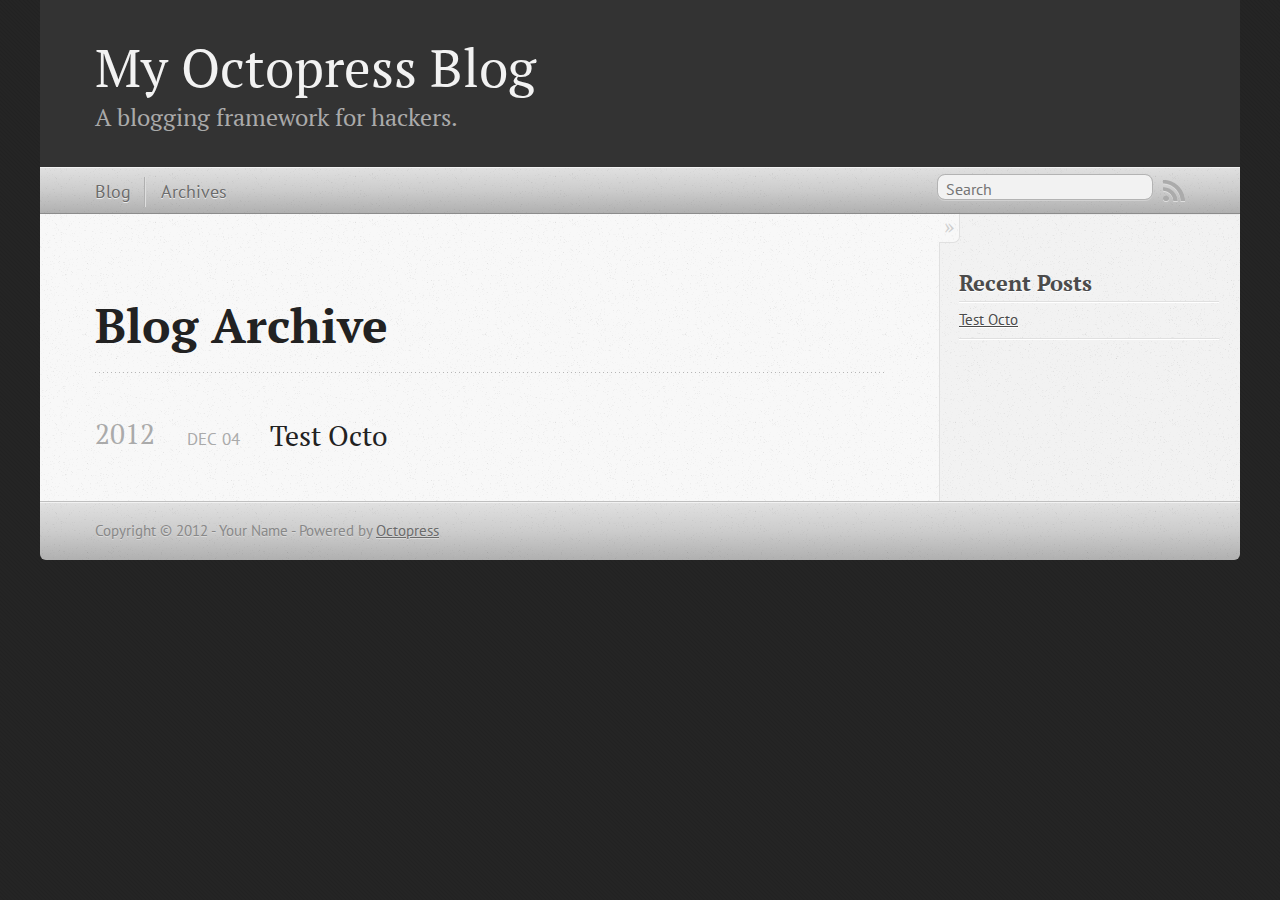
<file: blog/archives/index.html>
<!DOCTYPE html>
<!--[if IEMobile 7 ]><html class="no-js iem7"><![endif]-->
<!--[if lt IE 9]><html class="no-js lte-ie8"><![endif]-->
<!--[if (gt IE 8)|(gt IEMobile 7)|!(IEMobile)|!(IE)]><!--><html class="no-js" lang="en"><!--<![endif]-->
<head>
  <meta charset="utf-8">
  <title>Blog Archive - My Octopress Blog</title>
  <meta name="author" content="Your Name">

  
  <meta name="description" content=" Blog Archive 2012 Test Octo
Dec 04 2012 Recent Posts Test Octo ">
  

  <!-- http://t.co/dKP3o1e -->
  <meta name="HandheldFriendly" content="True">
  <meta name="MobileOptimized" content="320">
  <meta name="viewport" content="width=device-width, initial-scale=1">

  
  <link rel="canonical" href="http://pupik.github.com/blog/archives/">
  <link href="/favicon.png" rel="icon">
  <link href="/stylesheets/screen.css" media="screen, projection" rel="stylesheet" type="text/css">
  <script src="/javascripts/modernizr-2.0.js"></script>
  <script src="/javascripts/ender.js"></script>
  <script src="/javascripts/octopress.js" type="text/javascript"></script>
  <link href="/atom.xml" rel="alternate" title="My Octopress Blog" type="application/atom+xml">
  <!--Fonts from Google"s Web font directory at http://google.com/webfonts -->
<link href="http://fonts.googleapis.com/css?family=PT+Serif:regular,italic,bold,bolditalic" rel="stylesheet" type="text/css">
<link href="http://fonts.googleapis.com/css?family=PT+Sans:regular,italic,bold,bolditalic" rel="stylesheet" type="text/css">

  

</head>

<body   >
  <header role="banner"><hgroup>
  <h1><a href="/">My Octopress Blog</a></h1>
  
    <h2>A blogging framework for hackers.</h2>
  
</hgroup>

</header>
  <nav role="navigation"><ul class="subscription" data-subscription="rss">
  <li><a href="/atom.xml" rel="subscribe-rss" title="subscribe via RSS">RSS</a></li>
  
</ul>
  
<form action="http://google.com/search" method="get">
  <fieldset role="search">
    <input type="hidden" name="q" value="site:pupik.github.com" />
    <input class="search" type="text" name="q" results="0" placeholder="Search"/>
  </fieldset>
</form>
  
<ul class="main-navigation">
  <li><a href="/">Blog</a></li>
  <li><a href="/blog/archives">Archives</a></li>
</ul>

</nav>
  <div id="main">
    <div id="content">
      <div>
<article role="article">
  
  <header>
    <h1 class="entry-title">Blog Archive</h1>
    
  </header>
  
  <div id="blog-archives">



  
  <h2>2012</h2>

<article>
  
<h1><a href="/blog/2012/12/04/test-octo/">Test Octo</a></h1>
<time datetime="2012-12-04T14:16:00+00:00" pubdate><span class='month'>Dec</span> <span class='day'>04</span> <span class='year'>2012</span></time>


</article>

</div>

  
</article>

</div>

<aside class="sidebar">
  
    <section>
  <h1>Recent Posts</h1>
  <ul id="recent_posts">
    
      <li class="post">
        <a href="/blog/2012/12/04/test-octo/">Test Octo</a>
      </li>
    
  </ul>
</section>






  
</aside>


    </div>
  </div>
  <footer role="contentinfo"><p>
  Copyright &copy; 2012 - Your Name -
  <span class="credit">Powered by <a href="http://octopress.org">Octopress</a></span>
</p>

</footer>
  







  <script type="text/javascript">
    (function(){
      var twitterWidgets = document.createElement('script');
      twitterWidgets.type = 'text/javascript';
      twitterWidgets.async = true;
      twitterWidgets.src = 'http://platform.twitter.com/widgets.js';
      document.getElementsByTagName('head')[0].appendChild(twitterWidgets);
    })();
  </script>





</body>
</html>
</file>
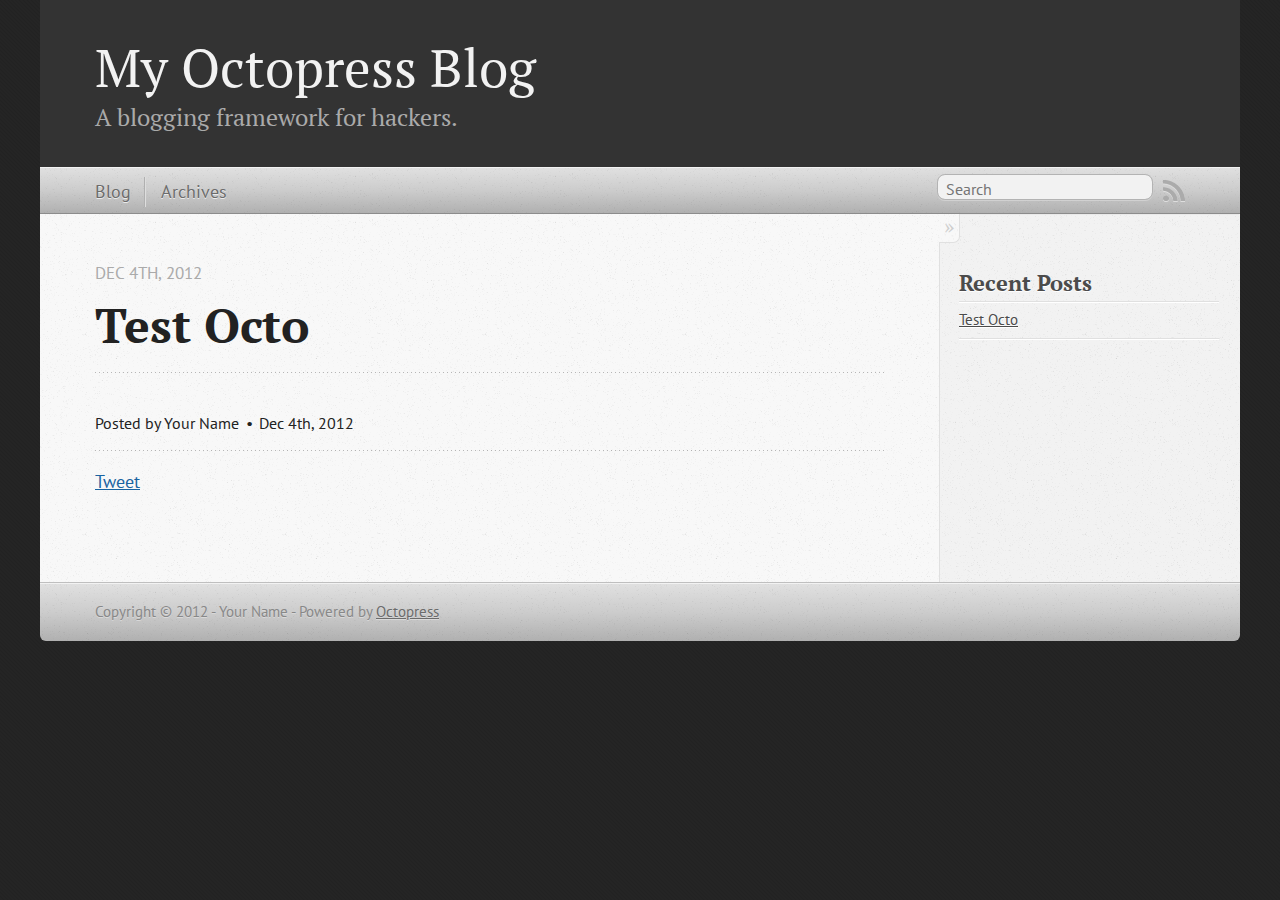
<file: blog/2012/12/04/test-octo/index.html>
<!DOCTYPE html>
<!--[if IEMobile 7 ]><html class="no-js iem7"><![endif]-->
<!--[if lt IE 9]><html class="no-js lte-ie8"><![endif]-->
<!--[if (gt IE 8)|(gt IEMobile 7)|!(IEMobile)|!(IE)]><!--><html class="no-js" lang="en"><!--<![endif]-->
<head>
  <meta charset="utf-8">
  <title>Test Octo - My Octopress Blog</title>
  <meta name="author" content="Your Name">

  
  <meta name="description" content="
">
  

  <!-- http://t.co/dKP3o1e -->
  <meta name="HandheldFriendly" content="True">
  <meta name="MobileOptimized" content="320">
  <meta name="viewport" content="width=device-width, initial-scale=1">

  
  <link rel="canonical" href="http://pupik.github.com/blog/2012/12/04/test-octo/">
  <link href="/favicon.png" rel="icon">
  <link href="/stylesheets/screen.css" media="screen, projection" rel="stylesheet" type="text/css">
  <script src="/javascripts/modernizr-2.0.js"></script>
  <script src="/javascripts/ender.js"></script>
  <script src="/javascripts/octopress.js" type="text/javascript"></script>
  <link href="/atom.xml" rel="alternate" title="My Octopress Blog" type="application/atom+xml">
  <!--Fonts from Google"s Web font directory at http://google.com/webfonts -->
<link href="http://fonts.googleapis.com/css?family=PT+Serif:regular,italic,bold,bolditalic" rel="stylesheet" type="text/css">
<link href="http://fonts.googleapis.com/css?family=PT+Sans:regular,italic,bold,bolditalic" rel="stylesheet" type="text/css">

  

</head>

<body   >
  <header role="banner"><hgroup>
  <h1><a href="/">My Octopress Blog</a></h1>
  
    <h2>A blogging framework for hackers.</h2>
  
</hgroup>

</header>
  <nav role="navigation"><ul class="subscription" data-subscription="rss">
  <li><a href="/atom.xml" rel="subscribe-rss" title="subscribe via RSS">RSS</a></li>
  
</ul>
  
<form action="http://google.com/search" method="get">
  <fieldset role="search">
    <input type="hidden" name="q" value="site:pupik.github.com" />
    <input class="search" type="text" name="q" results="0" placeholder="Search"/>
  </fieldset>
</form>
  
<ul class="main-navigation">
  <li><a href="/">Blog</a></li>
  <li><a href="/blog/archives">Archives</a></li>
</ul>

</nav>
  <div id="main">
    <div id="content">
      <div>
<article class="hentry" role="article">
  
  <header>
    
      <h1 class="entry-title">Test Octo</h1>
    
    
      <p class="meta">
        








  


<time datetime="2012-12-04T14:16:00+00:00" pubdate data-updated="true">Dec 4<span>th</span>, 2012</time>
        
      </p>
    
  </header>


<div class="entry-content">
</div>


  <footer>
    <p class="meta">
      
  

<span class="byline author vcard">Posted by <span class="fn">Your Name</span></span>

      








  


<time datetime="2012-12-04T14:16:00+00:00" pubdate data-updated="true">Dec 4<span>th</span>, 2012</time>
      


    </p>
    
      <div class="sharing">
  
  <a href="http://twitter.com/share" class="twitter-share-button" data-url="http://pupik.github.com/blog/2012/12/04/test-octo/" data-via="" data-counturl="http://pupik.github.com/blog/2012/12/04/test-octo/" >Tweet</a>
  
  
  
</div>

    
    <p class="meta">
      
      
    </p>
  </footer>
</article>

</div>

<aside class="sidebar">
  
    <section>
  <h1>Recent Posts</h1>
  <ul id="recent_posts">
    
      <li class="post">
        <a href="/blog/2012/12/04/test-octo/">Test Octo</a>
      </li>
    
  </ul>
</section>






  
</aside>


    </div>
  </div>
  <footer role="contentinfo"><p>
  Copyright &copy; 2012 - Your Name -
  <span class="credit">Powered by <a href="http://octopress.org">Octopress</a></span>
</p>

</footer>
  







  <script type="text/javascript">
    (function(){
      var twitterWidgets = document.createElement('script');
      twitterWidgets.type = 'text/javascript';
      twitterWidgets.async = true;
      twitterWidgets.src = 'http://platform.twitter.com/widgets.js';
      document.getElementsByTagName('head')[0].appendChild(twitterWidgets);
    })();
  </script>





</body>
</html>
</file>
<file: stylesheets/screen.css>
html,body,div,span,applet,object,iframe,h1,h2,h3,h4,h5,h6,p,blockquote,pre,a,abbr,acronym,address,big,cite,code,del,dfn,em,img,ins,kbd,q,s,samp,small,strike,strong,sub,sup,tt,var,b,u,i,center,dl,dt,dd,ol,ul,li,fieldset,form,label,legend,table,caption,tbody,tfoot,thead,tr,th,td,article,aside,canvas,details,embed,figure,figcaption,footer,header,hgroup,menu,nav,output,ruby,section,summary,time,mark,audio,video{margin:0;padding:0;border:0;font:inherit;font-size:100%;vertical-align:baseline}html{line-height:1}ol,ul{list-style:none}table{border-collapse:collapse;border-spacing:0}caption,th,td{text-align:left;font-weight:normal;vertical-align:middle}q,blockquote{quotes:none}q:before,q:after,blockquote:before,blockquote:after{content:"";content:none}a img{border:none}article,aside,details,figcaption,figure,footer,header,hgroup,menu,nav,section,summary{display:block}article,aside,details,figcaption,figure,footer,header,hgroup,menu,nav,section,summary{display:block}a{color:#1863a1}a:visited{color:#751590}a:focus{color:#0181eb}a:hover{color:#0181eb}a:active{color:#01579f}aside.sidebar a{color:#1863a1}aside.sidebar a:focus{color:#0181eb}aside.sidebar a:hover{color:#0181eb}aside.sidebar a:active{color:#01579f}a{-webkit-transition:color 0.3s;-moz-transition:color 0.3s;-o-transition:color 0.3s;transition:color 0.3s}html{background:#252525 url('/images/line-tile.png?1354630492') top left}body>div{background:#f2f2f2 url('/images/noise.png?1354630492') top left;border-bottom:1px solid #bfbfbf}body>div>div{background:#f8f8f8 url('/images/noise.png?1354630492') top left;border-right:1px solid #e0e0e0}.heading,body>header h1,h1,h2,h3,h4,h5,h6{font-family:"PT Serif","Georgia","Helvetica Neue",Arial,sans-serif}.sans,body>header h2,article header p.meta,article>footer,#content .blog-index footer,html .gist .gist-file .gist-meta,#blog-archives a.category,#blog-archives time,aside.sidebar section,body>footer{font-family:"PT Sans","Helvetica Neue",Arial,sans-serif}.serif,body,#content .blog-index a[rel=full-article]{font-family:"PT Serif",Georgia,Times,"Times New Roman",serif}.mono,pre,code,tt,p code,li code{font-family:Menlo,Monaco,"Andale Mono","lucida console","Courier New",monospace}body>header h1{font-size:2.2em;font-family:"PT Serif","Georgia","Helvetica Neue",Arial,sans-serif;font-weight:normal;line-height:1.2em;margin-bottom:0.6667em}body>header h2{font-family:"PT Serif","Georgia","Helvetica Neue",Arial,sans-serif}body{line-height:1.5em;color:#222}h1{font-size:2.2em;line-height:1.2em}@media only screen and (min-width: 992px){body{font-size:1.15em}h1{font-size:2.6em;line-height:1.2em}}h1,h2,h3,h4,h5,h6{text-rendering:optimizelegibility;margin-bottom:1em;font-weight:bold}h2,section h1{font-size:1.5em}h3,section h2,section section h1{font-size:1.3em}h4,section h3,section section h2,section section section h1{font-size:1em}h5,section h4,section section h3{font-size:.9em}h6,section h5,section section h4,section section section h3{font-size:.8em}p,blockquote,ul,ol{margin-bottom:1.5em}ul{list-style-type:disc}ul ul{list-style-type:circle;margin-bottom:0px}ul ul ul{list-style-type:square;margin-bottom:0px}ol{list-style-type:decimal}ol ol{list-style-type:lower-alpha;margin-bottom:0px}ol ol ol{list-style-type:lower-roman;margin-bottom:0px}ul,ul ul,ul ol,ol,ol ul,ol ol{margin-left:1.3em}strong{font-weight:bold}em{font-style:italic}sup,sub{font-size:0.8em;position:relative;display:inline-block}sup{top:-0.5em}sub{bottom:-0.5em}q{font-style:italic}q:before{content:"\201C"}q:after{content:"\201D"}em,dfn{font-style:italic}strong,dfn{font-weight:bold}del,s{text-decoration:line-through}abbr,acronym{border-bottom:1px dotted;cursor:help}sub,sup{line-height:0}hr{margin-bottom:0.2em}small{font-size:.8em}big{font-size:1.2em}blockquote{font-style:italic;position:relative;font-size:1.2em;line-height:1.5em;padding-left:1em;border-left:4px solid rgba(170,170,170,0.5)}blockquote cite{font-style:italic}blockquote cite a{color:#aaa !important;word-wrap:break-word}blockquote cite:before{content:'\2014';padding-right:.3em;padding-left:.3em;color:#aaa}@media only screen and (min-width: 992px){blockquote{padding-left:1.5em;border-left-width:4px}}.pullquote-right:before,.pullquote-left:before{padding:0;border:none;content:attr(data-pullquote);float:right;width:45%;margin:.5em 0 1em 1.5em;position:relative;top:7px;font-size:1.4em;line-height:1.45em}.pullquote-left:before{float:left;margin:.5em 1.5em 1em 0}.force-wrap,article a,aside.sidebar a{white-space:-moz-pre-wrap;white-space:-pre-wrap;white-space:-o-pre-wrap;white-space:pre-wrap;word-wrap:break-word}.group,body>header,body>nav,body>footer,body #content>article,body #content>div>article,body #content>div>section,body div.pagination,aside.sidebar,#main,#content,.sidebar{*zoom:1}.group:after,body>header:after,body>nav:after,body>footer:after,body #content>article:after,body #content>div>article:after,body #content>div>section:after,body div.pagination:after,aside.sidebar:after,#main:after,#content:after,.sidebar:after{content:"";display:table;clear:both}body{-webkit-text-size-adjust:none;max-width:1200px;position:relative;margin:0 auto}body>header,body>nav,body>footer,body #content>article,body #content>div>article,body #content>div>section{padding-left:18px;padding-right:18px}@media only screen and (min-width: 480px){body>header,body>nav,body>footer,body #content>article,body #content>div>article,body #content>div>section{padding-left:25px;padding-right:25px}}@media only screen and (min-width: 768px){body>header,body>nav,body>footer,body #content>article,body #content>div>article,body #content>div>section{padding-left:35px;padding-right:35px}}@media only screen and (min-width: 992px){body>header,body>nav,body>footer,body #content>article,body #content>div>article,body #content>div>section{padding-left:55px;padding-right:55px}}body div.pagination{margin-left:18px;margin-right:18px}@media only screen and (min-width: 480px){body div.pagination{margin-left:25px;margin-right:25px}}@media only screen and (min-width: 768px){body div.pagination{margin-left:35px;margin-right:35px}}@media only screen and (min-width: 992px){body div.pagination{margin-left:55px;margin-right:55px}}body>header{font-size:1em;padding-top:1.5em;padding-bottom:1.5em}#content{overflow:hidden}#content>div,#content>article{width:100%}aside.sidebar{float:none;padding:0 18px 1px;background-color:#f7f7f7;border-top:1px solid #e0e0e0}.flex-content,article img,article video,article .flash-video,aside.sidebar img{max-width:100%;height:auto}.basic-alignment.left,article img.left,article video.left,article .left.flash-video,aside.sidebar img.left{float:left;margin-right:1.5em}.basic-alignment.right,article img.right,article video.right,article .right.flash-video,aside.sidebar img.right{float:right;margin-left:1.5em}.basic-alignment.center,article img.center,article video.center,article .center.flash-video,aside.sidebar img.center{display:block;margin:0 auto 1.5em}.basic-alignment.left,article img.left,article video.left,article .left.flash-video,aside.sidebar img.left,.basic-alignment.right,article img.right,article video.right,article .right.flash-video,aside.sidebar img.right{margin-bottom:.8em}.toggle-sidebar,.no-sidebar .toggle-sidebar{display:none}@media only screen and (min-width: 750px){body.sidebar-footer aside.sidebar{float:none;width:auto;clear:left;margin:0;padding:0 35px 1px;background-color:#f7f7f7;border-top:1px solid #eaeaea}body.sidebar-footer aside.sidebar section.odd,body.sidebar-footer aside.sidebar section.even{float:left;width:48%}body.sidebar-footer aside.sidebar section.odd{margin-left:0}body.sidebar-footer aside.sidebar section.even{margin-left:4%}body.sidebar-footer aside.sidebar.thirds section{width:30%;margin-left:5%}body.sidebar-footer aside.sidebar.thirds section.first{margin-left:0;clear:both}}body.sidebar-footer #content{margin-right:0px}body.sidebar-footer .toggle-sidebar{display:none}@media only screen and (min-width: 550px){body>header{font-size:1em}}@media only screen and (min-width: 750px){aside.sidebar{float:none;width:auto;clear:left;margin:0;padding:0 35px 1px;background-color:#f7f7f7;border-top:1px solid #eaeaea}aside.sidebar section.odd,aside.sidebar section.even{float:left;width:48%}aside.sidebar section.odd{margin-left:0}aside.sidebar section.even{margin-left:4%}aside.sidebar.thirds section{width:30%;margin-left:5%}aside.sidebar.thirds section.first{margin-left:0;clear:both}}@media only screen and (min-width: 768px){body{-webkit-text-size-adjust:auto}body>header{font-size:1.2em}#main{padding:0;margin:0 auto}#content{overflow:visible;margin-right:240px;position:relative}.no-sidebar #content{margin-right:0;border-right:0}.collapse-sidebar #content{margin-right:20px}#content>div,#content>article{padding-top:17.5px;padding-bottom:17.5px;float:left}aside.sidebar{width:210px;padding:0 15px 15px;background:none;clear:none;float:left;margin:0 -100% 0 0}aside.sidebar section{width:auto;margin-left:0}aside.sidebar section.odd,aside.sidebar section.even{float:none;width:auto;margin-left:0}.collapse-sidebar aside.sidebar{float:none;width:auto;clear:left;margin:0;padding:0 35px 1px;background-color:#f7f7f7;border-top:1px solid #eaeaea}.collapse-sidebar aside.sidebar section.odd,.collapse-sidebar aside.sidebar section.even{float:left;width:48%}.collapse-sidebar aside.sidebar section.odd{margin-left:0}.collapse-sidebar aside.sidebar section.even{margin-left:4%}.collapse-sidebar aside.sidebar.thirds section{width:30%;margin-left:5%}.collapse-sidebar aside.sidebar.thirds section.first{margin-left:0;clear:both}}@media only screen and (min-width: 992px){body>header{font-size:1.3em}#content{margin-right:300px}#content>div,#content>article{padding-top:27.5px;padding-bottom:27.5px}aside.sidebar{width:260px;padding:1.2em 20px 20px}.collapse-sidebar aside.sidebar{padding-left:55px;padding-right:55px}}@media only screen and (min-width: 768px){ul,ol{margin-left:0}}body>header{background:#333}body>header h1{display:inline-block;margin:0}body>header h1 a,body>header h1 a:visited,body>header h1 a:hover{color:#f2f2f2;text-decoration:none}body>header h2{margin:.2em 0 0;font-size:1em;color:#aaa;font-weight:normal}body>nav{position:relative;background-color:#ccc;background:url('/images/noise.png?1354630492'),-webkit-gradient(linear, 50% 0%, 50% 100%, color-stop(0%, #e0e0e0), color-stop(50%, #cccccc), color-stop(100%, #b0b0b0));background:url('/images/noise.png?1354630492'),-webkit-linear-gradient(#e0e0e0,#cccccc,#b0b0b0);background:url('/images/noise.png?1354630492'),-moz-linear-gradient(#e0e0e0,#cccccc,#b0b0b0);background:url('/images/noise.png?1354630492'),-o-linear-gradient(#e0e0e0,#cccccc,#b0b0b0);background:url('/images/noise.png?1354630492'),linear-gradient(#e0e0e0,#cccccc,#b0b0b0);border-top:1px solid #f2f2f2;border-bottom:1px solid #8c8c8c;padding-top:.35em;padding-bottom:.35em}body>nav form{-webkit-background-clip:padding;-moz-background-clip:padding;background-clip:padding-box;margin:0;padding:0}body>nav form .search{padding:.3em .5em 0;font-size:.85em;font-family:"PT Sans","Helvetica Neue",Arial,sans-serif;line-height:1.1em;width:95%;-webkit-border-radius:0.5em;-moz-border-radius:0.5em;-ms-border-radius:0.5em;-o-border-radius:0.5em;border-radius:0.5em;-webkit-background-clip:padding;-moz-background-clip:padding;background-clip:padding-box;-webkit-box-shadow:#d1d1d1 0 1px;-moz-box-shadow:#d1d1d1 0 1px;box-shadow:#d1d1d1 0 1px;background-color:#f2f2f2;border:1px solid #b3b3b3;color:#888}body>nav form .search:focus{color:#444;border-color:#80b1df;-webkit-box-shadow:#80b1df 0 0 4px,#80b1df 0 0 3px inset;-moz-box-shadow:#80b1df 0 0 4px,#80b1df 0 0 3px inset;box-shadow:#80b1df 0 0 4px,#80b1df 0 0 3px inset;background-color:#fff;outline:none}body>nav fieldset[role=search]{float:right;width:48%}body>nav fieldset.mobile-nav{float:left;width:48%}body>nav fieldset.mobile-nav select{width:100%;font-size:.8em;border:1px solid #888}body>nav ul{display:none}@media only screen and (min-width: 550px){body>nav{font-size:.9em}body>nav ul{margin:0;padding:0;border:0;overflow:hidden;*zoom:1;float:left;display:block;padding-top:.15em}body>nav ul li{list-style-image:none;list-style-type:none;margin-left:0;white-space:nowrap;display:inline;float:left;padding-left:0;padding-right:0}body>nav ul li:first-child,body>nav ul li.first{padding-left:0}body>nav ul li:last-child{padding-right:0}body>nav ul li.last{padding-right:0}body>nav ul.subscription{margin-left:.8em;float:right}body>nav ul.subscription li:last-child a{padding-right:0}body>nav ul li{margin:0}body>nav a{color:#6b6b6b;font-family:"PT Sans","Helvetica Neue",Arial,sans-serif;text-shadow:#ebebeb 0 1px;float:left;text-decoration:none;font-size:1.1em;padding:.1em 0;line-height:1.5em}body>nav a:visited{color:#6b6b6b}body>nav a:hover{color:#2b2b2b}body>nav li+li{border-left:1px solid #b0b0b0;margin-left:.8em}body>nav li+li a{padding-left:.8em;border-left:1px solid #dedede}body>nav form{float:right;text-align:left;padding-left:.8em;width:175px}body>nav form .search{width:93%;font-size:.95em;line-height:1.2em}body>nav ul[data-subscription$=email]+form{width:97px}body>nav ul[data-subscription$=email]+form .search{width:91%}body>nav fieldset.mobile-nav{display:none}body>nav fieldset[role=search]{width:99%}}@media only screen and (min-width: 992px){body>nav form{width:215px}body>nav ul[data-subscription$=email]+form{width:147px}}.no-placeholder body>nav .search{background:#f2f2f2 url('/images/search.png?1354630492') 0.3em 0.25em no-repeat;text-indent:1.3em}@media only screen and (min-width: 550px){.maskImage body>nav ul[data-subscription$=email]+form{width:123px}}@media only screen and (min-width: 992px){.maskImage body>nav ul[data-subscription$=email]+form{width:173px}}.maskImage ul.subscription{position:relative;top:.2em}.maskImage ul.subscription li,.maskImage ul.subscription a{border:0;padding:0}.maskImage a[rel=subscribe-rss]{position:relative;top:0px;text-indent:-999999em;background-color:#dedede;border:0;padding:0}.maskImage a[rel=subscribe-rss],.maskImage a[rel=subscribe-rss]:after{-webkit-mask-image:url('/images/rss.png?1354630492');-moz-mask-image:url('/images/rss.png?1354630492');-ms-mask-image:url('/images/rss.png?1354630492');-o-mask-image:url('/images/rss.png?1354630492');mask-image:url('/images/rss.png?1354630492');-webkit-mask-repeat:no-repeat;-moz-mask-repeat:no-repeat;-ms-mask-repeat:no-repeat;-o-mask-repeat:no-repeat;mask-repeat:no-repeat;width:22px;height:22px}.maskImage a[rel=subscribe-rss]:after{content:"";position:absolute;top:-1px;left:0;background-color:#ababab}.maskImage a[rel=subscribe-rss]:hover:after{background-color:#9e9e9e}.maskImage a[rel=subscribe-email]{position:relative;top:0px;text-indent:-999999em;background-color:#dedede;border:0;padding:0}.maskImage a[rel=subscribe-email],.maskImage a[rel=subscribe-email]:after{-webkit-mask-image:url('/images/email.png?1354630492');-moz-mask-image:url('/images/email.png?1354630492');-ms-mask-image:url('/images/email.png?1354630492');-o-mask-image:url('/images/email.png?1354630492');mask-image:url('/images/email.png?1354630492');-webkit-mask-repeat:no-repeat;-moz-mask-repeat:no-repeat;-ms-mask-repeat:no-repeat;-o-mask-repeat:no-repeat;mask-repeat:no-repeat;width:28px;height:22px}.maskImage a[rel=subscribe-email]:after{content:"";position:absolute;top:-1px;left:0;background-color:#ababab}.maskImage a[rel=subscribe-email]:hover:after{background-color:#9e9e9e}article{padding-top:1em}article header{position:relative;padding-top:2em;padding-bottom:1em;margin-bottom:1em;background:url('[data-uri]') bottom left repeat-x}article header h1{margin:0}article header h1 a{text-decoration:none}article header h1 a:hover{text-decoration:underline}article header p{font-size:.9em;color:#aaa;margin:0}article header p.meta{text-transform:uppercase;position:absolute;top:0}@media only screen and (min-width: 768px){article header{margin-bottom:1.5em;padding-bottom:1em;background:url('[data-uri]') bottom left repeat-x}}article h2{padding-top:0.8em;background:url('[data-uri]') top left repeat-x}.entry-content article h2:first-child,article header+h2{padding-top:0}article h2:first-child,article header+h2{background:none}article .feature{padding-top:.5em;margin-bottom:1em;padding-bottom:1em;background:url('[data-uri]') bottom left repeat-x;font-size:2.0em;font-style:italic;line-height:1.3em}article img,article video,article .flash-video{-webkit-border-radius:0.3em;-moz-border-radius:0.3em;-ms-border-radius:0.3em;-o-border-radius:0.3em;border-radius:0.3em;-webkit-box-shadow:rgba(0,0,0,0.15) 0 1px 4px;-moz-box-shadow:rgba(0,0,0,0.15) 0 1px 4px;box-shadow:rgba(0,0,0,0.15) 0 1px 4px;-webkit-box-sizing:border-box;-moz-box-sizing:border-box;box-sizing:border-box;border:#fff 0.5em solid}article video,article .flash-video{margin:0 auto 1.5em}article video{display:block;width:100%}article .flash-video>div{position:relative;display:block;padding-bottom:56.25%;padding-top:1px;height:0;overflow:hidden}article .flash-video>div iframe,article .flash-video>div object,article .flash-video>div embed{position:absolute;top:0;left:0;width:100%;height:100%}article>footer{padding-bottom:2.5em;margin-top:2em}article>footer p.meta{margin-bottom:.8em;font-size:.85em;clear:both;overflow:hidden}.blog-index article+article{background:url('[data-uri]') top left repeat-x}#content .blog-index{padding-top:0;padding-bottom:0}#content .blog-index article{padding-top:2em}#content .blog-index article header{background:none;padding-bottom:0}#content .blog-index article h1{font-size:2.2em}#content .blog-index article h1 a{color:inherit}#content .blog-index article h1 a:hover{color:#0181eb}#content .blog-index a[rel=full-article]{background:#ebebeb;display:inline-block;padding:.4em .8em;margin-right:.5em;text-decoration:none;color:#666;-webkit-transition:background-color 0.5s;-moz-transition:background-color 0.5s;-o-transition:background-color 0.5s;transition:background-color 0.5s}#content .blog-index a[rel=full-article]:hover{background:#0181eb;text-shadow:none;color:#f8f8f8}#content .blog-index footer{margin-top:1em}.separator,article>footer .byline+time:before,article>footer time+time:before,article>footer .comments:before,article>footer .byline ~ .categories:before{content:"\2022 ";padding:0 .4em 0 .2em;display:inline-block}#content div.pagination{text-align:center;font-size:.95em;position:relative;background:url('[data-uri]') top left repeat-x;padding-top:1.5em;padding-bottom:1.5em}#content div.pagination a{text-decoration:none;color:#aaa}#content div.pagination a.prev{position:absolute;left:0}#content div.pagination a.next{position:absolute;right:0}#content div.pagination a:hover{color:#0181eb}#content div.pagination a[href*=archive]:before,#content div.pagination a[href*=archive]:after{content:'\2014';padding:0 .3em}p.meta+.sharing{padding-top:1em;padding-left:0;background:url('[data-uri]') top left repeat-x}#fb-root{display:none}.highlight,html .gist .gist-file .gist-syntax .gist-highlight{border:1px solid #05232b !important}.highlight table td.code,html .gist .gist-file .gist-syntax .gist-highlight table td.code{width:100%}.highlight .line-numbers,html .gist .gist-file .gist-syntax .gist-highlight .line-numbers{text-align:right;font-size:13px;line-height:1.45em;background:#073642 url('/images/noise.png?1354630492') top left !important;border-right:1px solid #00232c !important;-webkit-box-shadow:#083e4b -1px 0 inset;-moz-box-shadow:#083e4b -1px 0 inset;box-shadow:#083e4b -1px 0 inset;text-shadow:#021014 0 -1px;padding:.8em !important;-webkit-border-radius:0;-moz-border-radius:0;-ms-border-radius:0;-o-border-radius:0;border-radius:0}.highlight .line-numbers span,html .gist .gist-file .gist-syntax .gist-highlight .line-numbers span{color:#586e75 !important}figure.code,.gist-file,pre{-webkit-box-shadow:rgba(0,0,0,0.06) 0 0 10px;-moz-box-shadow:rgba(0,0,0,0.06) 0 0 10px;box-shadow:rgba(0,0,0,0.06) 0 0 10px}figure.code .highlight pre,.gist-file .highlight pre,pre .highlight pre{-webkit-box-shadow:none;-moz-box-shadow:none;box-shadow:none}html .gist .gist-file{margin-bottom:1.8em;position:relative;border:none;padding-top:26px !important}html .gist .gist-file .gist-syntax{border-bottom:0 !important;background:none !important}html .gist .gist-file .gist-syntax .gist-highlight{background:#002b36 !important}html .gist .gist-file .gist-meta{padding:.6em 0.8em;border:1px solid #083e4b !important;color:#586e75;font-size:.7em !important;background:#073642 url('/images/noise.png?1354630492') top left;line-height:1.5em}html .gist .gist-file .gist-meta a{color:#75878b !important;text-decoration:none}html .gist .gist-file .gist-meta a:hover{text-decoration:underline}html .gist .gist-file .gist-meta a:hover{color:#93a1a1 !important}html .gist .gist-file .gist-meta a[href*='#file']{position:absolute;top:0;left:0;right:-10px;color:#474747 !important}html .gist .gist-file .gist-meta a[href*='#file']:hover{color:#1863a1 !important}html .gist .gist-file .gist-meta a[href*=raw]{top:.4em}pre{background:#002b36 url('/images/noise.png?1354630492') top left;-webkit-border-radius:0.4em;-moz-border-radius:0.4em;-ms-border-radius:0.4em;-o-border-radius:0.4em;border-radius:0.4em;border:1px solid #05232b;line-height:1.45em;font-size:13px;margin-bottom:2.1em;padding:.8em 1em;color:#93a1a1;overflow:auto}h3.filename+pre{-moz-border-radius-topleft:0px;-webkit-border-top-left-radius:0px;border-top-left-radius:0px;-moz-border-radius-topright:0px;-webkit-border-top-right-radius:0px;border-top-right-radius:0px}p code,li code{display:inline-block;white-space:no-wrap;background:#fff;font-size:.8em;line-height:1.5em;color:#555;border:1px solid #ddd;-webkit-border-radius:0.4em;-moz-border-radius:0.4em;-ms-border-radius:0.4em;-o-border-radius:0.4em;border-radius:0.4em;padding:0 .3em;margin:-1px 0}p pre code,li pre code{font-size:1em !important;background:none;border:none}.pre-code,html .gist .gist-file .gist-syntax .gist-highlight pre,.highlight code{font-family:Menlo,Monaco,"Andale Mono","lucida console","Courier New",monospace !important;overflow:scroll;overflow-y:hidden;display:block;padding:.8em !important;overflow-x:auto;line-height:1.45em;background:#002b36 url('/images/noise.png?1354630492') top left !important;color:#93a1a1 !important}.pre-code *::-moz-selection,html .gist .gist-file .gist-syntax .gist-highlight pre *::-moz-selection,.highlight code *::-moz-selection{background:#386774;color:inherit;text-shadow:#002b36 0 1px}.pre-code *::-webkit-selection,html .gist .gist-file .gist-syntax .gist-highlight pre *::-webkit-selection,.highlight code *::-webkit-selection{background:#386774;color:inherit;text-shadow:#002b36 0 1px}.pre-code *::selection,html .gist .gist-file .gist-syntax .gist-highlight pre *::selection,.highlight code *::selection{background:#386774;color:inherit;text-shadow:#002b36 0 1px}.pre-code span,html .gist .gist-file .gist-syntax .gist-highlight pre span,.highlight code span{color:#93a1a1 !important}.pre-code span,html .gist .gist-file .gist-syntax .gist-highlight pre span,.highlight code span{font-style:normal !important;font-weight:normal !important}.pre-code .c,html .gist .gist-file .gist-syntax .gist-highlight pre .c,.highlight code .c{color:#586e75 !important;font-style:italic !important}.pre-code .cm,html .gist .gist-file .gist-syntax .gist-highlight pre .cm,.highlight code .cm{color:#586e75 !important;font-style:italic !important}.pre-code .cp,html .gist .gist-file .gist-syntax .gist-highlight pre .cp,.highlight code .cp{color:#586e75 !important;font-style:italic !important}.pre-code .c1,html .gist .gist-file .gist-syntax .gist-highlight pre .c1,.highlight code .c1{color:#586e75 !important;font-style:italic !important}.pre-code .cs,html .gist .gist-file .gist-syntax .gist-highlight pre .cs,.highlight code .cs{color:#586e75 !important;font-weight:bold !important;font-style:italic !important}.pre-code .err,html .gist .gist-file .gist-syntax .gist-highlight pre .err,.highlight code .err{color:#dc322f !important;background:none !important}.pre-code .k,html .gist .gist-file .gist-syntax .gist-highlight pre .k,.highlight code .k{color:#cb4b16 !important}.pre-code .o,html .gist .gist-file .gist-syntax .gist-highlight pre .o,.highlight code .o{color:#93a1a1 !important;font-weight:bold !important}.pre-code .p,html .gist .gist-file .gist-syntax .gist-highlight pre .p,.highlight code .p{color:#93a1a1 !important}.pre-code .ow,html .gist .gist-file .gist-syntax .gist-highlight pre .ow,.highlight code .ow{color:#2aa198 !important;font-weight:bold !important}.pre-code .gd,html .gist .gist-file .gist-syntax .gist-highlight pre .gd,.highlight code .gd{color:#93a1a1 !important;background-color:#372c34 !important;display:inline-block}.pre-code .gd .x,html .gist .gist-file .gist-syntax .gist-highlight pre .gd .x,.highlight code .gd .x{color:#93a1a1 !important;background-color:#4d2d33 !important;display:inline-block}.pre-code .ge,html .gist .gist-file .gist-syntax .gist-highlight pre .ge,.highlight code .ge{color:#93a1a1 !important;font-style:italic !important}.pre-code .gh,html .gist .gist-file .gist-syntax .gist-highlight pre .gh,.highlight code .gh{color:#586e75 !important}.pre-code .gi,html .gist .gist-file .gist-syntax .gist-highlight pre .gi,.highlight code .gi{color:#93a1a1 !important;background-color:#1a412b !important;display:inline-block}.pre-code .gi .x,html .gist .gist-file .gist-syntax .gist-highlight pre .gi .x,.highlight code .gi .x{color:#93a1a1 !important;background-color:#355720 !important;display:inline-block}.pre-code .gs,html .gist .gist-file .gist-syntax .gist-highlight pre .gs,.highlight code .gs{color:#93a1a1 !important;font-weight:bold !important}.pre-code .gu,html .gist .gist-file .gist-syntax .gist-highlight pre .gu,.highlight code .gu{color:#6c71c4 !important}.pre-code .kc,html .gist .gist-file .gist-syntax .gist-highlight pre .kc,.highlight code .kc{color:#859900 !important;font-weight:bold !important}.pre-code .kd,html .gist .gist-file .gist-syntax .gist-highlight pre .kd,.highlight code .kd{color:#268bd2 !important}.pre-code .kp,html .gist .gist-file .gist-syntax .gist-highlight pre .kp,.highlight code .kp{color:#cb4b16 !important;font-weight:bold !important}.pre-code .kr,html .gist .gist-file .gist-syntax .gist-highlight pre .kr,.highlight code .kr{color:#d33682 !important;font-weight:bold !important}.pre-code .kt,html .gist .gist-file .gist-syntax .gist-highlight pre .kt,.highlight code .kt{color:#2aa198 !important}.pre-code .n,html .gist .gist-file .gist-syntax .gist-highlight pre .n,.highlight code .n{color:#268bd2 !important}.pre-code .na,html .gist .gist-file .gist-syntax .gist-highlight pre .na,.highlight code .na{color:#268bd2 !important}.pre-code .nb,html .gist .gist-file .gist-syntax .gist-highlight pre .nb,.highlight code .nb{color:#859900 !important}.pre-code .nc,html .gist .gist-file .gist-syntax .gist-highlight pre .nc,.highlight code .nc{color:#d33682 !important}.pre-code .no,html .gist .gist-file .gist-syntax .gist-highlight pre .no,.highlight code .no{color:#b58900 !important}.pre-code .nl,html .gist .gist-file .gist-syntax .gist-highlight pre .nl,.highlight code .nl{color:#859900 !important}.pre-code .ne,html .gist .gist-file .gist-syntax .gist-highlight pre .ne,.highlight code .ne{color:#268bd2 !important;font-weight:bold !important}.pre-code .nf,html .gist .gist-file .gist-syntax .gist-highlight pre .nf,.highlight code .nf{color:#268bd2 !important;font-weight:bold !important}.pre-code .nn,html .gist .gist-file .gist-syntax .gist-highlight pre .nn,.highlight code .nn{color:#b58900 !important}.pre-code .nt,html .gist .gist-file .gist-syntax .gist-highlight pre .nt,.highlight code .nt{color:#268bd2 !important;font-weight:bold !important}.pre-code .nx,html .gist .gist-file .gist-syntax .gist-highlight pre .nx,.highlight code .nx{color:#b58900 !important}.pre-code .vg,html .gist .gist-file .gist-syntax .gist-highlight pre .vg,.highlight code .vg{color:#268bd2 !important}.pre-code .vi,html .gist .gist-file .gist-syntax .gist-highlight pre .vi,.highlight code .vi{color:#268bd2 !important}.pre-code .nv,html .gist .gist-file .gist-syntax .gist-highlight pre .nv,.highlight code .nv{color:#268bd2 !important}.pre-code .mf,html .gist .gist-file .gist-syntax .gist-highlight pre .mf,.highlight code .mf{color:#2aa198 !important}.pre-code .m,html .gist .gist-file .gist-syntax .gist-highlight pre .m,.highlight code .m{color:#2aa198 !important}.pre-code .mh,html .gist .gist-file .gist-syntax .gist-highlight pre .mh,.highlight code .mh{color:#2aa198 !important}.pre-code .mi,html .gist .gist-file .gist-syntax .gist-highlight pre .mi,.highlight code .mi{color:#2aa198 !important}.pre-code .s,html .gist .gist-file .gist-syntax .gist-highlight pre .s,.highlight code .s{color:#2aa198 !important}.pre-code .sd,html .gist .gist-file .gist-syntax .gist-highlight pre .sd,.highlight code .sd{color:#2aa198 !important}.pre-code .s2,html .gist .gist-file .gist-syntax .gist-highlight pre .s2,.highlight code .s2{color:#2aa198 !important}.pre-code .se,html .gist .gist-file .gist-syntax .gist-highlight pre .se,.highlight code .se{color:#dc322f !important}.pre-code .si,html .gist .gist-file .gist-syntax .gist-highlight pre .si,.highlight code .si{color:#268bd2 !important}.pre-code .sr,html .gist .gist-file .gist-syntax .gist-highlight pre .sr,.highlight code .sr{color:#2aa198 !important}.pre-code .s1,html .gist .gist-file .gist-syntax .gist-highlight pre .s1,.highlight code .s1{color:#2aa198 !important}.pre-code div .gd,html .gist .gist-file .gist-syntax .gist-highlight pre div .gd,.highlight code div .gd,.pre-code div .gd .x,html .gist .gist-file .gist-syntax .gist-highlight pre div .gd .x,.highlight code div .gd .x,.pre-code div .gi,html .gist .gist-file .gist-syntax .gist-highlight pre div .gi,.highlight code div .gi,.pre-code div .gi .x,html .gist .gist-file .gist-syntax .gist-highlight pre div .gi .x,.highlight code div .gi .x{display:inline-block;width:100%}.highlight,.gist-highlight{margin-bottom:1.8em;background:#002b36;overflow-y:hidden;overflow-x:auto}.highlight pre,.gist-highlight pre{background:none;-webkit-border-radius:none;-moz-border-radius:none;-ms-border-radius:none;-o-border-radius:none;border-radius:none;border:none;padding:0;margin-bottom:0}pre::-webkit-scrollbar,.highlight::-webkit-scrollbar,.gist-highlight::-webkit-scrollbar{height:.5em;background:rgba(255,255,255,0.15)}pre::-webkit-scrollbar-thumb:horizontal,.highlight::-webkit-scrollbar-thumb:horizontal,.gist-highlight::-webkit-scrollbar-thumb:horizontal{background:rgba(255,255,255,0.2);-webkit-border-radius:4px;border-radius:4px}.highlight code{background:#000}figure.code{background:none;padding:0;border:0;margin-bottom:1.5em}figure.code pre{margin-bottom:0}figure.code figcaption{position:relative}figure.code .highlight{margin-bottom:0}.code-title,html .gist .gist-file .gist-meta a[href*='#file'],h3.filename,figure.code figcaption{text-align:center;font-size:13px;line-height:2em;text-shadow:#cbcccc 0 1px 0;color:#474747;font-weight:normal;margin-bottom:0;-moz-border-radius-topleft:5px;-webkit-border-top-left-radius:5px;border-top-left-radius:5px;-moz-border-radius-topright:5px;-webkit-border-top-right-radius:5px;border-top-right-radius:5px;font-family:"Helvetica Neue", Arial, "Lucida Grande", "Lucida Sans Unicode", Lucida, sans-serif;background:#aaa url('/images/code_bg.png?1354630492') top repeat-x;border:1px solid #565656;border-top-color:#cbcbcb;border-left-color:#a5a5a5;border-right-color:#a5a5a5;border-bottom:0}.download-source,html .gist .gist-file .gist-meta a[href*=raw],figure.code figcaption a{position:absolute;right:.8em;text-decoration:none;color:#666 !important;z-index:1;font-size:13px;text-shadow:#cbcccc 0 1px 0;padding-left:3em}.download-source:hover,html .gist .gist-file .gist-meta a[href*=raw]:hover,figure.code figcaption a:hover{text-decoration:underline}#archive #content>div,#archive #content>div>article{padding-top:0}#blog-archives{color:#aaa}#blog-archives article{padding:1em 0 1em;position:relative;background:url('[data-uri]') bottom left repeat-x}#blog-archives article:last-child{background:none}#blog-archives article footer{padding:0;margin:0}#blog-archives h1{color:#222;margin-bottom:.3em}#blog-archives h2{display:none}#blog-archives h1{font-size:1.5em}#blog-archives h1 a{text-decoration:none;color:inherit;font-weight:normal;display:inline-block}#blog-archives h1 a:hover{text-decoration:underline}#blog-archives h1 a:hover{color:#0181eb}#blog-archives a.category,#blog-archives time{color:#aaa}#blog-archives .entry-content{display:none}#blog-archives time{font-size:.9em;line-height:1.2em}#blog-archives time .month,#blog-archives time .day{display:inline-block}#blog-archives time .month{text-transform:uppercase}#blog-archives p{margin-bottom:1em}#blog-archives a,#blog-archives .entry-content a{color:inherit}#blog-archives a:hover,#blog-archives .entry-content a:hover{color:#0181eb}#blog-archives a:hover{color:#0181eb}@media only screen and (min-width: 550px){#blog-archives article{margin-left:5em}#blog-archives h2{margin-bottom:.3em;font-weight:normal;display:inline-block;position:relative;top:-1px;float:left}#blog-archives h2:first-child{padding-top:.75em}#blog-archives time{position:absolute;text-align:right;left:0em;top:1.8em}#blog-archives .year{display:none}#blog-archives article{padding-left:4.5em;padding-bottom:.7em}#blog-archives a.category{line-height:1.1em}}#content>.category article{margin-left:0;padding-left:6.8em}#content>.category .year{display:inline}.side-shadow-border,aside.sidebar section h1,aside.sidebar li{-webkit-box-shadow:#fff 0 1px;-moz-box-shadow:#fff 0 1px;box-shadow:#fff 0 1px}aside.sidebar{overflow:hidden;color:#4b4b4b;text-shadow:#fff 0 1px}aside.sidebar section{font-size:.8em;line-height:1.4em;margin-bottom:1.5em}aside.sidebar section h1{margin:1.5em 0 0;padding-bottom:.2em;border-bottom:1px solid #e0e0e0}aside.sidebar section h1+p{padding-top:.4em}aside.sidebar img{-webkit-border-radius:0.3em;-moz-border-radius:0.3em;-ms-border-radius:0.3em;-o-border-radius:0.3em;border-radius:0.3em;-webkit-box-shadow:rgba(0,0,0,0.15) 0 1px 4px;-moz-box-shadow:rgba(0,0,0,0.15) 0 1px 4px;box-shadow:rgba(0,0,0,0.15) 0 1px 4px;-webkit-box-sizing:border-box;-moz-box-sizing:border-box;box-sizing:border-box;border:#fff 0.3em solid}aside.sidebar ul{margin-bottom:0.5em;margin-left:0}aside.sidebar li{list-style:none;padding:.5em 0;margin:0;border-bottom:1px solid #e0e0e0}aside.sidebar li p:last-child{margin-bottom:0}aside.sidebar a{color:inherit;-webkit-transition:color 0.5s;-moz-transition:color 0.5s;-o-transition:color 0.5s;transition:color 0.5s}aside.sidebar:hover a{color:#1863a1}aside.sidebar:hover a:hover{color:#0181eb}.aside-alt-link,#tweets a[href*='twitter.com/search'],#pinboard_linkroll .pin-tag{color:#7e7e7e}.aside-alt-link:hover,#tweets a[href*='twitter.com/search']:hover,#pinboard_linkroll .pin-tag:hover{color:#0181eb}@media only screen and (min-width: 768px){.toggle-sidebar{outline:none;position:absolute;right:-10px;top:0;bottom:0;display:inline-block;text-decoration:none;color:#cecece;width:9px;cursor:pointer}.toggle-sidebar:hover{background:#e9e9e9;background:-webkit-gradient(linear, 0% 50%, 100% 50%, color-stop(0%, rgba(224,224,224,0.5)), color-stop(100%, rgba(224,224,224,0)));background:-webkit-linear-gradient(left, rgba(224,224,224,0.5),rgba(224,224,224,0));background:-moz-linear-gradient(left, rgba(224,224,224,0.5),rgba(224,224,224,0));background:-o-linear-gradient(left, rgba(224,224,224,0.5),rgba(224,224,224,0));background:linear-gradient(left, rgba(224,224,224,0.5),rgba(224,224,224,0))}.toggle-sidebar:after{position:absolute;right:-11px;top:0;width:20px;font-size:1.2em;line-height:1.1em;padding-bottom:.15em;-moz-border-radius-bottomright:0.3em;-webkit-border-bottom-right-radius:0.3em;border-bottom-right-radius:0.3em;text-align:center;background:#f8f8f8 url('/images/noise.png?1354630492') top left;border-bottom:1px solid #e0e0e0;border-right:1px solid #e0e0e0;content:"\00BB";text-indent:-1px}.collapse-sidebar .toggle-sidebar{text-indent:0px;right:-20px;width:19px}.collapse-sidebar .toggle-sidebar:hover{background:#e9e9e9}.collapse-sidebar .toggle-sidebar:after{border-left:1px solid #e0e0e0;text-shadow:#fff 0 1px;content:"\00AB";left:0px;right:0;text-align:center;text-indent:0;border:0;border-right-width:0;background:none}}#tweets .loading{background:url('[data-uri]') no-repeat center 0.5em;color:#c4c4c4;text-shadow:#f8f8f8 0 1px;text-align:center;padding:2.5em 0 .5em}#tweets .loading.error{background:url('[data-uri]') no-repeat center 0.5em}#tweets p{position:relative;padding-right:1em}#tweets a[href*=status]:first-child{color:#a4a4a4;float:right;padding:0 0 .1em 1em;position:relative;right:-1.3em;text-shadow:#fff 0 1px;font-size:.7em;text-decoration:none}#tweets a[href*=status]:first-child span{font-size:1.5em}#tweets a[href*=status]:first-child:hover{color:#0181eb;text-decoration:none}#tweets a[href*='twitter.com/search']{text-decoration:none}#tweets a[href*='twitter.com/search']:hover{text-decoration:underline}.googleplus h1{-moz-box-shadow:none !important;-webkit-box-shadow:none !important;-o-box-shadow:none !important;box-shadow:none !important;border-bottom:0px none !important}.googleplus a{text-decoration:none;white-space:normal !important;line-height:32px}.googleplus a img{float:left;margin-right:0.5em;border:0 none}.googleplus-hidden{position:absolute;top:-1000em;left:-1000em}#pinboard_linkroll .pin-title,#pinboard_linkroll .pin-description{display:block;margin-bottom:.5em}#pinboard_linkroll .pin-tag{text-decoration:none}#pinboard_linkroll .pin-tag:hover{text-decoration:underline}#pinboard_linkroll .pin-tag:after{content:','}#pinboard_linkroll .pin-tag:last-child:after{content:''}.delicious-posts a.delicious-link{margin-bottom:.5em;display:block}.delicious-posts p{font-size:1em}body>footer{font-size:.8em;color:#888;text-shadow:#d9d9d9 0 1px;background-color:#ccc;background:url('/images/noise.png?1354630492'),-webkit-gradient(linear, 50% 0%, 50% 100%, color-stop(0%, #e0e0e0), color-stop(50%, #cccccc), color-stop(100%, #b0b0b0));background:url('/images/noise.png?1354630492'),-webkit-linear-gradient(#e0e0e0,#cccccc,#b0b0b0);background:url('/images/noise.png?1354630492'),-moz-linear-gradient(#e0e0e0,#cccccc,#b0b0b0);background:url('/images/noise.png?1354630492'),-o-linear-gradient(#e0e0e0,#cccccc,#b0b0b0);background:url('/images/noise.png?1354630492'),linear-gradient(#e0e0e0,#cccccc,#b0b0b0);border-top:1px solid #f2f2f2;position:relative;padding-top:1em;padding-bottom:1em;margin-bottom:3em;-moz-border-radius-bottomleft:0.4em;-webkit-border-bottom-left-radius:0.4em;border-bottom-left-radius:0.4em;-moz-border-radius-bottomright:0.4em;-webkit-border-bottom-right-radius:0.4em;border-bottom-right-radius:0.4em;z-index:1}body>footer a{color:#6b6b6b}body>footer a:visited{color:#6b6b6b}body>footer a:hover{color:#484848}body>footer p:last-child{margin-bottom:0}
</file>
